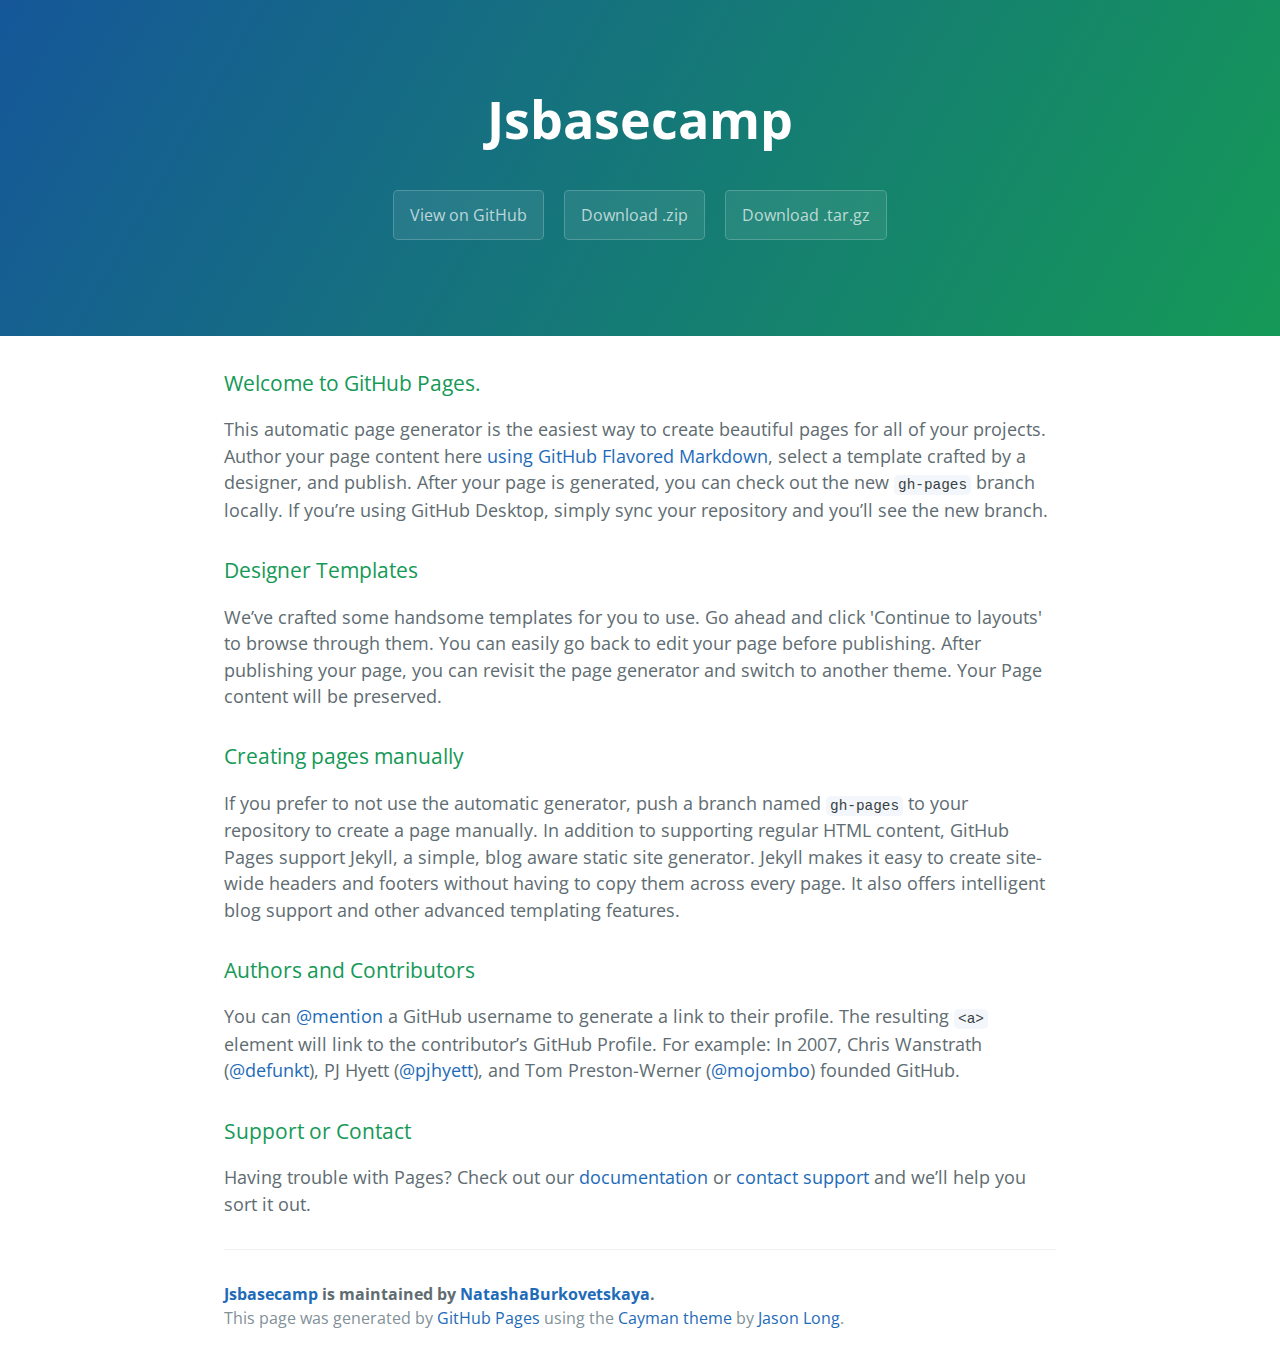
<file: index.html>
<!DOCTYPE html>
<html lang="en-us">
  <head>
    <meta charset="UTF-8">
    <title>Jsbasecamp by NatashaBurkovetskaya</title>
    <meta name="viewport" content="width=device-width, initial-scale=1">
    <link rel="stylesheet" type="text/css" href="stylesheets/normalize.css" media="screen">
    <link href='https://fonts.googleapis.com/css?family=Open+Sans:400,700' rel='stylesheet' type='text/css'>
    <link rel="stylesheet" type="text/css" href="stylesheets/stylesheet.css" media="screen">
    <link rel="stylesheet" type="text/css" href="stylesheets/github-light.css" media="screen">
  </head>
  <body>
    <section class="page-header">
      <h1 class="project-name">Jsbasecamp</h1>
      <h2 class="project-tagline"></h2>
      <a href="https://github.com/NatashaBurkovetskaya/jsBaseCamp" class="btn">View on GitHub</a>
      <a href="https://github.com/NatashaBurkovetskaya/jsBaseCamp/zipball/master" class="btn">Download .zip</a>
      <a href="https://github.com/NatashaBurkovetskaya/jsBaseCamp/tarball/master" class="btn">Download .tar.gz</a>
    </section>

    <section class="main-content">
      <h3>
<a id="welcome-to-github-pages" class="anchor" href="#welcome-to-github-pages" aria-hidden="true"><span aria-hidden="true" class="octicon octicon-link"></span></a>Welcome to GitHub Pages.</h3>

<p>This automatic page generator is the easiest way to create beautiful pages for all of your projects. Author your page content here <a href="https://guides.github.com/features/mastering-markdown/">using GitHub Flavored Markdown</a>, select a template crafted by a designer, and publish. After your page is generated, you can check out the new <code>gh-pages</code> branch locally. If you’re using GitHub Desktop, simply sync your repository and you’ll see the new branch.</p>

<h3>
<a id="designer-templates" class="anchor" href="#designer-templates" aria-hidden="true"><span aria-hidden="true" class="octicon octicon-link"></span></a>Designer Templates</h3>

<p>We’ve crafted some handsome templates for you to use. Go ahead and click 'Continue to layouts' to browse through them. You can easily go back to edit your page before publishing. After publishing your page, you can revisit the page generator and switch to another theme. Your Page content will be preserved.</p>

<h3>
<a id="creating-pages-manually" class="anchor" href="#creating-pages-manually" aria-hidden="true"><span aria-hidden="true" class="octicon octicon-link"></span></a>Creating pages manually</h3>

<p>If you prefer to not use the automatic generator, push a branch named <code>gh-pages</code> to your repository to create a page manually. In addition to supporting regular HTML content, GitHub Pages support Jekyll, a simple, blog aware static site generator. Jekyll makes it easy to create site-wide headers and footers without having to copy them across every page. It also offers intelligent blog support and other advanced templating features.</p>

<h3>
<a id="authors-and-contributors" class="anchor" href="#authors-and-contributors" aria-hidden="true"><span aria-hidden="true" class="octicon octicon-link"></span></a>Authors and Contributors</h3>

<p>You can <a href="https://help.github.com/articles/basic-writing-and-formatting-syntax/#mentioning-users-and-teams" class="user-mention">@mention</a> a GitHub username to generate a link to their profile. The resulting <code>&lt;a&gt;</code> element will link to the contributor’s GitHub Profile. For example: In 2007, Chris Wanstrath (<a href="https://github.com/defunkt" class="user-mention">@defunkt</a>), PJ Hyett (<a href="https://github.com/pjhyett" class="user-mention">@pjhyett</a>), and Tom Preston-Werner (<a href="https://github.com/mojombo" class="user-mention">@mojombo</a>) founded GitHub.</p>

<h3>
<a id="support-or-contact" class="anchor" href="#support-or-contact" aria-hidden="true"><span aria-hidden="true" class="octicon octicon-link"></span></a>Support or Contact</h3>

<p>Having trouble with Pages? Check out our <a href="https://help.github.com/pages">documentation</a> or <a href="https://github.com/contact">contact support</a> and we’ll help you sort it out.</p>

      <footer class="site-footer">
        <span class="site-footer-owner"><a href="https://github.com/NatashaBurkovetskaya/jsBaseCamp">Jsbasecamp</a> is maintained by <a href="https://github.com/NatashaBurkovetskaya">NatashaBurkovetskaya</a>.</span>

        <span class="site-footer-credits">This page was generated by <a href="https://pages.github.com">GitHub Pages</a> using the <a href="https://github.com/jasonlong/cayman-theme">Cayman theme</a> by <a href="https://twitter.com/jasonlong">Jason Long</a>.</span>
      </footer>

    </section>

  
  </body>
</html>
</file>
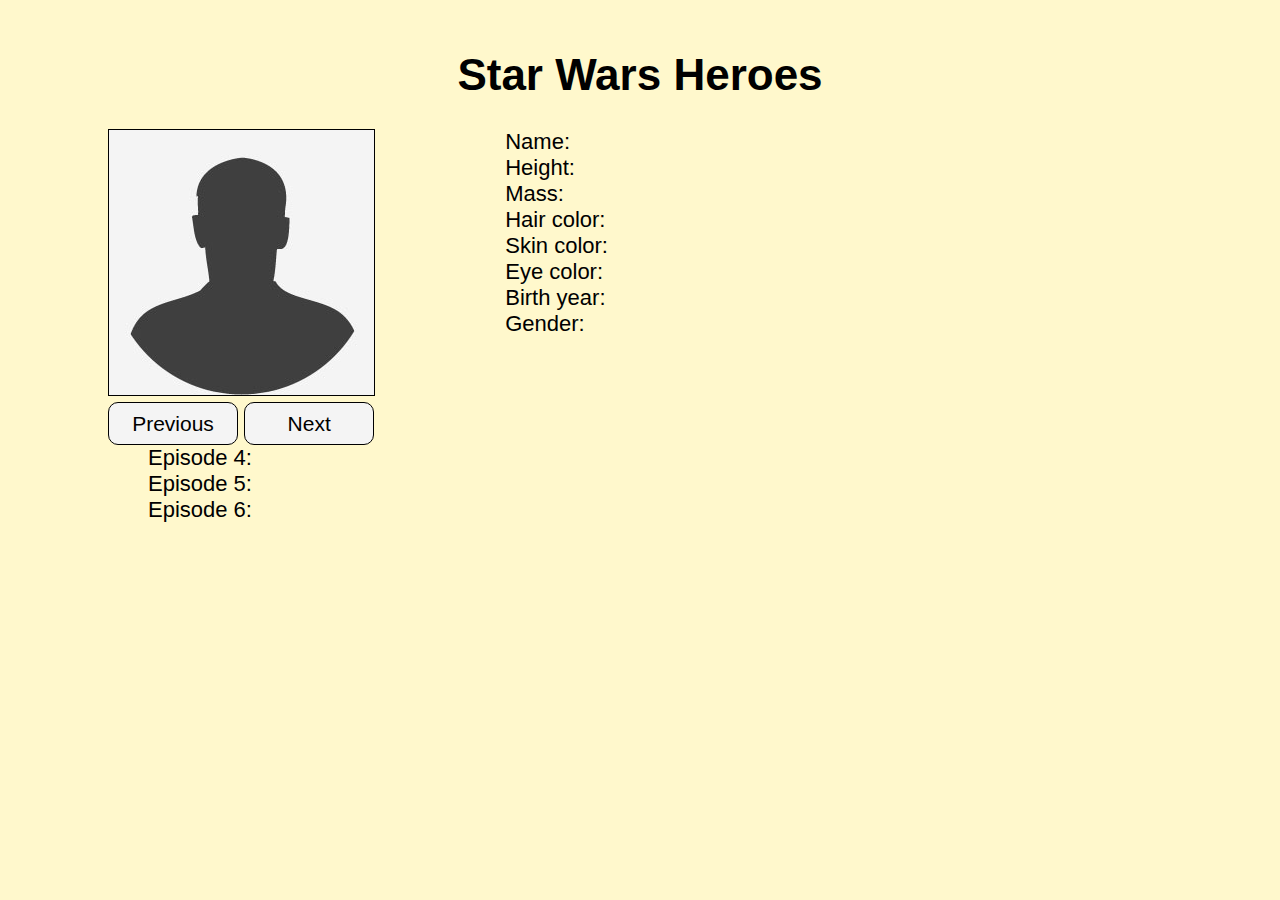
<file: homework7/index.html>
<!DOCTYPE html>
<html lang="en">
<head>
    <meta charset="UTF-8">
    <title></title>
    <link type="text/css" rel="stylesheet" href="style.css">
    <script src="main.js"></script>
</head>
<body>
<section>
    <h1>Star Wars Heroes</h1>
    <div class="firstSection">
        <img src="img/male.jpg">
        <div class="buttons">
            <button id="prevButton">Previous</button>
            <button id="nextButton">Next</button>
        </div>
    </div>
    <div class="secondSection ">
       <ul id="aboutActor">
           <li class="name">Name: <span></span></li>
           <li class="height">Height: <span></span></li>
           <li class="mass">Mass: <span></span></li>
           <li class="hair_color">Hair color: <span></span></li>
           <li class="skin_color">Skin color: <span></span></li>
           <li class="eye_color">Eye color: <span></span></li>
           <li class="birth_year">Birth year: <span></span></li>
           <li class="gender">Gender: <span></span></li>
       </ul>
    </div>

    <div class="thirdSection" >
        <ul id="films">
            <li class="episode">Episode 4: <span></span></li>
            <li class="episode">Episode 5: <span></span></li>
            <li class="episode">Episode 6: <span></span></li>
        </ul>
    </div>
</section>

</body>
</html>
</file>
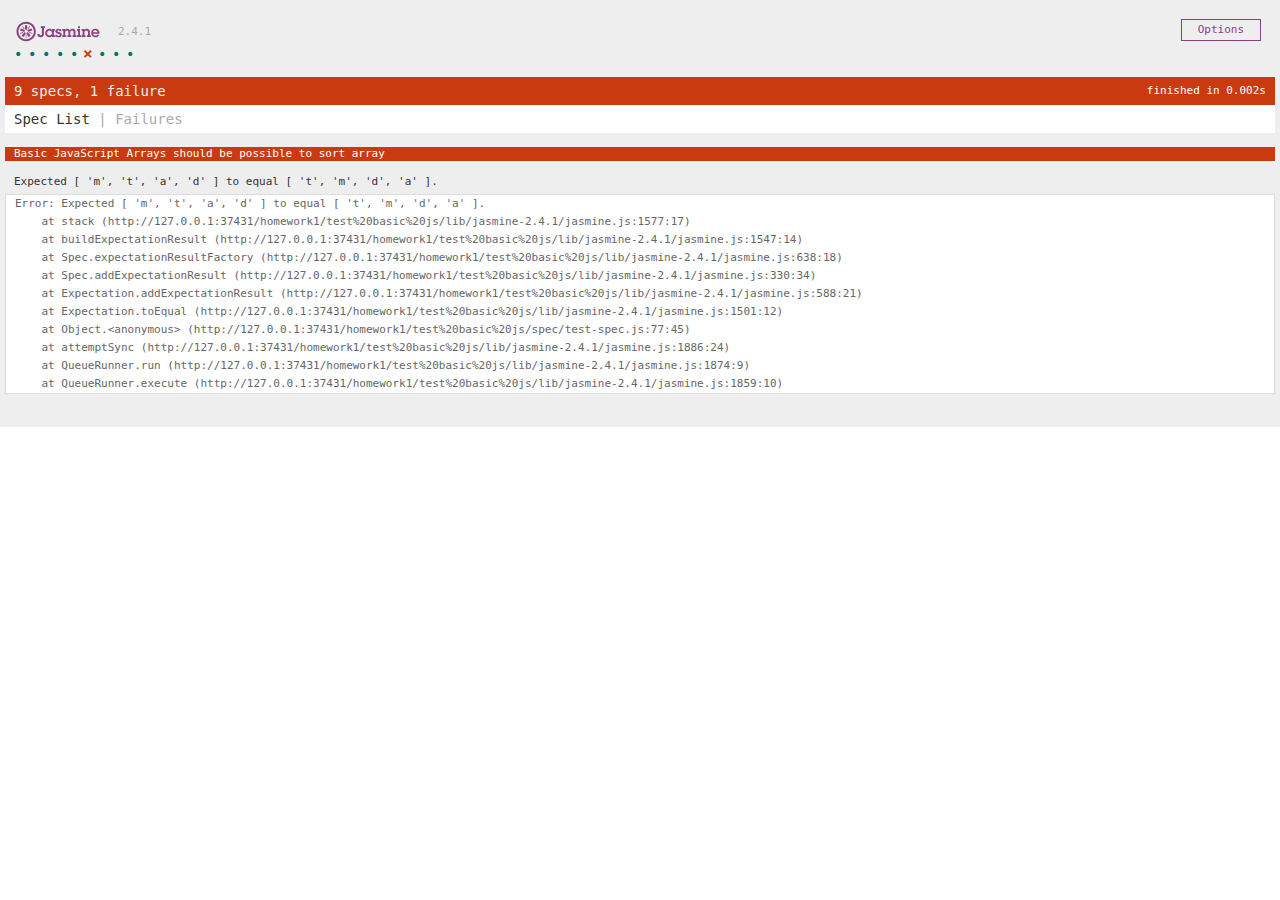
<file: homework1/test basic js/SpecRunner.html>
<!DOCTYPE html>
<html>
<head>
  <meta charset="utf-8">
  <title>Jasmine Spec Runner v2.4.1</title>

  <link rel="shortcut icon" type="image/png" href="lib/jasmine-2.4.1/jasmine_favicon.png">
  <link rel="stylesheet" href="lib/jasmine-2.4.1/jasmine.css">

  <script src="lib/jasmine-2.4.1/jasmine.js"></script>
  <script src="lib/jasmine-2.4.1/jasmine-html.js"></script>
  <script src="lib/jasmine-2.4.1/boot.js"></script>

  <!-- include source files here... -->
  <!-- <script src="src/data.js"></script> -->
  <script src="src/test.js"></script>


  <!-- include spec files here... -->
  <script src="spec/test-spec.js"></script>

</head>

<body>
</body>
</html>
</file>
<file: stylesheets/stylesheet.css>
* {
  box-sizing: border-box; }

body {
  padding: 0;
  margin: 0;
  font-family: "Open Sans", "Helvetica Neue", Helvetica, Arial, sans-serif;
  font-size: 16px;
  line-height: 1.5;
  color: #606c71; }

a {
  color: #1e6bb8;
  text-decoration: none; }
  a:hover {
    text-decoration: underline; }

.btn {
  display: inline-block;
  margin-bottom: 1rem;
  color: rgba(255, 255, 255, 0.7);
  background-color: rgba(255, 255, 255, 0.08);
  border-color: rgba(255, 255, 255, 0.2);
  border-style: solid;
  border-width: 1px;
  border-radius: 0.3rem;
  transition: color 0.2s, background-color 0.2s, border-color 0.2s; }
  .btn + .btn {
    margin-left: 1rem; }

.btn:hover {
  color: rgba(255, 255, 255, 0.8);
  text-decoration: none;
  background-color: rgba(255, 255, 255, 0.2);
  border-color: rgba(255, 255, 255, 0.3); }

@media screen and (min-width: 64em) {
  .btn {
    padding: 0.75rem 1rem; } }

@media screen and (min-width: 42em) and (max-width: 64em) {
  .btn {
    padding: 0.6rem 0.9rem;
    font-size: 0.9rem; } }

@media screen and (max-width: 42em) {
  .btn {
    display: block;
    width: 100%;
    padding: 0.75rem;
    font-size: 0.9rem; }
    .btn + .btn {
      margin-top: 1rem;
      margin-left: 0; } }

.page-header {
  color: #fff;
  text-align: center;
  background-color: #159957;
  background-image: linear-gradient(120deg, #155799, #159957); }

@media screen and (min-width: 64em) {
  .page-header {
    padding: 5rem 6rem; } }

@media screen and (min-width: 42em) and (max-width: 64em) {
  .page-header {
    padding: 3rem 4rem; } }

@media screen and (max-width: 42em) {
  .page-header {
    padding: 2rem 1rem; } }

.project-name {
  margin-top: 0;
  margin-bottom: 0.1rem; }

@media screen and (min-width: 64em) {
  .project-name {
    font-size: 3.25rem; } }

@media screen and (min-width: 42em) and (max-width: 64em) {
  .project-name {
    font-size: 2.25rem; } }

@media screen and (max-width: 42em) {
  .project-name {
    font-size: 1.75rem; } }

.project-tagline {
  margin-bottom: 2rem;
  font-weight: normal;
  opacity: 0.7; }

@media screen and (min-width: 64em) {
  .project-tagline {
    font-size: 1.25rem; } }

@media screen and (min-width: 42em) and (max-width: 64em) {
  .project-tagline {
    font-size: 1.15rem; } }

@media screen and (max-width: 42em) {
  .project-tagline {
    font-size: 1rem; } }

.main-content :first-child {
  margin-top: 0; }
.main-content img {
  max-width: 100%; }
.main-content h1, .main-content h2, .main-content h3, .main-content h4, .main-content h5, .main-content h6 {
  margin-top: 2rem;
  margin-bottom: 1rem;
  font-weight: normal;
  color: #159957; }
.main-content p {
  margin-bottom: 1em; }
.main-content code {
  padding: 2px 4px;
  font-family: Consolas, "Liberation Mono", Menlo, Courier, monospace;
  font-size: 0.9rem;
  color: #383e41;
  background-color: #f3f6fa;
  border-radius: 0.3rem; }
.main-content pre {
  padding: 0.8rem;
  margin-top: 0;
  margin-bottom: 1rem;
  font: 1rem Consolas, "Liberation Mono", Menlo, Courier, monospace;
  color: #567482;
  word-wrap: normal;
  background-color: #f3f6fa;
  border: solid 1px #dce6f0;
  border-radius: 0.3rem; }
  .main-content pre > code {
    padding: 0;
    margin: 0;
    font-size: 0.9rem;
    color: #567482;
    word-break: normal;
    white-space: pre;
    background: transparent;
    border: 0; }
.main-content .highlight {
  margin-bottom: 1rem; }
  .main-content .highlight pre {
    margin-bottom: 0;
    word-break: normal; }
.main-content .highlight pre, .main-content pre {
  padding: 0.8rem;
  overflow: auto;
  font-size: 0.9rem;
  line-height: 1.45;
  border-radius: 0.3rem; }
.main-content pre code, .main-content pre tt {
  display: inline;
  max-width: initial;
  padding: 0;
  margin: 0;
  overflow: initial;
  line-height: inherit;
  word-wrap: normal;
  background-color: transparent;
  border: 0; }
  .main-content pre code:before, .main-content pre code:after, .main-content pre tt:before, .main-content pre tt:after {
    content: normal; }
.main-content ul, .main-content ol {
  margin-top: 0; }
.main-content blockquote {
  padding: 0 1rem;
  margin-left: 0;
  color: #819198;
  border-left: 0.3rem solid #dce6f0; }
  .main-content blockquote > :first-child {
    margin-top: 0; }
  .main-content blockquote > :last-child {
    margin-bottom: 0; }
.main-content table {
  display: block;
  width: 100%;
  overflow: auto;
  word-break: normal;
  word-break: keep-all; }
  .main-content table th {
    font-weight: bold; }
  .main-content table th, .main-content table td {
    padding: 0.5rem 1rem;
    border: 1px solid #e9ebec; }
.main-content dl {
  padding: 0; }
  .main-content dl dt {
    padding: 0;
    margin-top: 1rem;
    font-size: 1rem;
    font-weight: bold; }
  .main-content dl dd {
    padding: 0;
    margin-bottom: 1rem; }
.main-content hr {
  height: 2px;
  padding: 0;
  margin: 1rem 0;
  background-color: #eff0f1;
  border: 0; }

@media screen and (min-width: 64em) {
  .main-content {
    max-width: 64rem;
    padding: 2rem 6rem;
    margin: 0 auto;
    font-size: 1.1rem; } }

@media screen and (min-width: 42em) and (max-width: 64em) {
  .main-content {
    padding: 2rem 4rem;
    font-size: 1.1rem; } }

@media screen and (max-width: 42em) {
  .main-content {
    padding: 2rem 1rem;
    font-size: 1rem; } }

.site-footer {
  padding-top: 2rem;
  margin-top: 2rem;
  border-top: solid 1px #eff0f1; }

.site-footer-owner {
  display: block;
  font-weight: bold; }

.site-footer-credits {
  color: #819198; }

@media screen and (min-width: 64em) {
  .site-footer {
    font-size: 1rem; } }

@media screen and (min-width: 42em) and (max-width: 64em) {
  .site-footer {
    font-size: 1rem; } }

@media screen and (max-width: 42em) {
  .site-footer {
    font-size: 0.9rem; } }
</file>
<file: stylesheets/github-light.css>
/*
The MIT License (MIT)

Copyright (c) 2016 GitHub, Inc.

Permission is hereby granted, free of charge, to any person obtaining a copy
of this software and associated documentation files (the "Software"), to deal
in the Software without restriction, including without limitation the rights
to use, copy, modify, merge, publish, distribute, sublicense, and/or sell
copies of the Software, and to permit persons to whom the Software is
furnished to do so, subject to the following conditions:

The above copyright notice and this permission notice shall be included in all
copies or substantial portions of the Software.

THE SOFTWARE IS PROVIDED "AS IS", WITHOUT WARRANTY OF ANY KIND, EXPRESS OR
IMPLIED, INCLUDING BUT NOT LIMITED TO THE WARRANTIES OF MERCHANTABILITY,
FITNESS FOR A PARTICULAR PURPOSE AND NONINFRINGEMENT. IN NO EVENT SHALL THE
AUTHORS OR COPYRIGHT HOLDERS BE LIABLE FOR ANY CLAIM, DAMAGES OR OTHER
LIABILITY, WHETHER IN AN ACTION OF CONTRACT, TORT OR OTHERWISE, ARISING FROM,
OUT OF OR IN CONNECTION WITH THE SOFTWARE OR THE USE OR OTHER DEALINGS IN THE
SOFTWARE.

*/

.pl-c /* comment */ {
  color: #969896;
}

.pl-c1 /* constant, variable.other.constant, support, meta.property-name, support.constant, support.variable, meta.module-reference, markup.raw, meta.diff.header */,
.pl-s .pl-v /* string variable */ {
  color: #0086b3;
}

.pl-e /* entity */,
.pl-en /* entity.name */ {
  color: #795da3;
}

.pl-smi /* variable.parameter.function, storage.modifier.package, storage.modifier.import, storage.type.java, variable.other */,
.pl-s .pl-s1 /* string source */ {
  color: #333;
}

.pl-ent /* entity.name.tag */ {
  color: #63a35c;
}

.pl-k /* keyword, storage, storage.type */ {
  color: #a71d5d;
}

.pl-s /* string */,
.pl-pds /* punctuation.definition.string, string.regexp.character-class */,
.pl-s .pl-pse .pl-s1 /* string punctuation.section.embedded source */,
.pl-sr /* string.regexp */,
.pl-sr .pl-cce /* string.regexp constant.character.escape */,
.pl-sr .pl-sre /* string.regexp source.ruby.embedded */,
.pl-sr .pl-sra /* string.regexp string.regexp.arbitrary-repitition */ {
  color: #183691;
}

.pl-v /* variable */ {
  color: #ed6a43;
}

.pl-id /* invalid.deprecated */ {
  color: #b52a1d;
}

.pl-ii /* invalid.illegal */ {
  color: #f8f8f8;
  background-color: #b52a1d;
}

.pl-sr .pl-cce /* string.regexp constant.character.escape */ {
  font-weight: bold;
  color: #63a35c;
}

.pl-ml /* markup.list */ {
  color: #693a17;
}

.pl-mh /* markup.heading */,
.pl-mh .pl-en /* markup.heading entity.name */,
.pl-ms /* meta.separator */ {
  font-weight: bold;
  color: #1d3e81;
}

.pl-mq /* markup.quote */ {
  color: #008080;
}

.pl-mi /* markup.italic */ {
  font-style: italic;
  color: #333;
}

.pl-mb /* markup.bold */ {
  font-weight: bold;
  color: #333;
}

.pl-md /* markup.deleted, meta.diff.header.from-file */ {
  color: #bd2c00;
  background-color: #ffecec;
}

.pl-mi1 /* markup.inserted, meta.diff.header.to-file */ {
  color: #55a532;
  background-color: #eaffea;
}

.pl-mdr /* meta.diff.range */ {
  font-weight: bold;
  color: #795da3;
}

.pl-mo /* meta.output */ {
  color: #1d3e81;
}
</file>
<file: homework7/style.css>
body{
    font-size: 22px;
    color: #000;
    background-color: #fff8cc;
    font-family: sans-serif
}
section {
    margin: 50px 100px;
}
.firstSection, .secondSection, .thirdSection{
    display: inline-block;
    width: 33%;
    vertical-align: top;
}
h1{
    text-align: center;
}
.firstSection img{
    border: solid #000 1px;
}
button {
    width: 130px;
    height: 43px;
    font-size: 21px;
    border: solid #000 1px;
    border-radius: 10px;
    background-color: rgb(244, 244, 244);
}
#aboutActor, #films {
    list-style: none;
    margin: 0;
}
</file>
<file: homework1/test basic js/lib/jasmine-2.4.1/jasmine.css>
body { overflow-y: scroll; }

.jasmine_html-reporter { background-color: #eee; padding: 5px; margin: -8px; font-size: 11px; font-family: Monaco, "Lucida Console", monospace; line-height: 14px; color: #333; }
.jasmine_html-reporter a { text-decoration: none; }
.jasmine_html-reporter a:hover { text-decoration: underline; }
.jasmine_html-reporter p, .jasmine_html-reporter h1, .jasmine_html-reporter h2, .jasmine_html-reporter h3, .jasmine_html-reporter h4, .jasmine_html-reporter h5, .jasmine_html-reporter h6 { margin: 0; line-height: 14px; }
.jasmine_html-reporter .jasmine-banner, .jasmine_html-reporter .jasmine-symbol-summary, .jasmine_html-reporter .jasmine-summary, .jasmine_html-reporter .jasmine-result-message, .jasmine_html-reporter .jasmine-spec .jasmine-description, .jasmine_html-reporter .jasmine-spec-detail .jasmine-description, .jasmine_html-reporter .jasmine-alert .jasmine-bar, .jasmine_html-reporter .jasmine-stack-trace { padding-left: 9px; padding-right: 9px; }
.jasmine_html-reporter .jasmine-banner { position: relative; }
.jasmine_html-reporter .jasmine-banner .jasmine-title { background: url('[data-uri]') no-repeat; background: url('[data-uri]') no-repeat, none; -moz-background-size: 100%; -o-background-size: 100%; -webkit-background-size: 100%; background-size: 100%; display: block; float: left; width: 90px; height: 25px; }
.jasmine_html-reporter .jasmine-banner .jasmine-version { margin-left: 14px; position: relative; top: 6px; }
.jasmine_html-reporter #jasmine_content { position: fixed; right: 100%; }
.jasmine_html-reporter .jasmine-version { color: #aaa; }
.jasmine_html-reporter .jasmine-banner { margin-top: 14px; }
.jasmine_html-reporter .jasmine-duration { color: #fff; float: right; line-height: 28px; padding-right: 9px; }
.jasmine_html-reporter .jasmine-symbol-summary { overflow: hidden; *zoom: 1; margin: 14px 0; }
.jasmine_html-reporter .jasmine-symbol-summary li { display: inline-block; height: 10px; width: 14px; font-size: 16px; }
.jasmine_html-reporter .jasmine-symbol-summary li.jasmine-passed { font-size: 14px; }
.jasmine_html-reporter .jasmine-symbol-summary li.jasmine-passed:before { color: #007069; content: "\02022"; }
.jasmine_html-reporter .jasmine-symbol-summary li.jasmine-failed { line-height: 9px; }
.jasmine_html-reporter .jasmine-symbol-summary li.jasmine-failed:before { color: #ca3a11; content: "\d7"; font-weight: bold; margin-left: -1px; }
.jasmine_html-reporter .jasmine-symbol-summary li.jasmine-disabled { font-size: 14px; }
.jasmine_html-reporter .jasmine-symbol-summary li.jasmine-disabled:before { color: #bababa; content: "\02022"; }
.jasmine_html-reporter .jasmine-symbol-summary li.jasmine-pending { line-height: 17px; }
.jasmine_html-reporter .jasmine-symbol-summary li.jasmine-pending:before { color: #ba9d37; content: "*"; }
.jasmine_html-reporter .jasmine-symbol-summary li.jasmine-empty { font-size: 14px; }
.jasmine_html-reporter .jasmine-symbol-summary li.jasmine-empty:before { color: #ba9d37; content: "\02022"; }
.jasmine_html-reporter .jasmine-run-options { float: right; margin-right: 5px; border: 1px solid #8a4182; color: #8a4182; position: relative; line-height: 20px; }
.jasmine_html-reporter .jasmine-run-options .jasmine-trigger { cursor: pointer; padding: 8px 16px; }
.jasmine_html-reporter .jasmine-run-options .jasmine-payload { position: absolute; display: none; right: -1px; border: 1px solid #8a4182; background-color: #eee; white-space: nowrap; padding: 4px 8px; }
.jasmine_html-reporter .jasmine-run-options .jasmine-payload.jasmine-open { display: block; }
.jasmine_html-reporter .jasmine-bar { line-height: 28px; font-size: 14px; display: block; color: #eee; }
.jasmine_html-reporter .jasmine-bar.jasmine-failed { background-color: #ca3a11; }
.jasmine_html-reporter .jasmine-bar.jasmine-passed { background-color: #007069; }
.jasmine_html-reporter .jasmine-bar.jasmine-skipped { background-color: #bababa; }
.jasmine_html-reporter .jasmine-bar.jasmine-errored { background-color: #ca3a11; }
.jasmine_html-reporter .jasmine-bar.jasmine-menu { background-color: #fff; color: #aaa; }
.jasmine_html-reporter .jasmine-bar.jasmine-menu a { color: #333; }
.jasmine_html-reporter .jasmine-bar a { color: white; }
.jasmine_html-reporter.jasmine-spec-list .jasmine-bar.jasmine-menu.jasmine-failure-list, .jasmine_html-reporter.jasmine-spec-list .jasmine-results .jasmine-failures { display: none; }
.jasmine_html-reporter.jasmine-failure-list .jasmine-bar.jasmine-menu.jasmine-spec-list, .jasmine_html-reporter.jasmine-failure-list .jasmine-summary { display: none; }
.jasmine_html-reporter .jasmine-results { margin-top: 14px; }
.jasmine_html-reporter .jasmine-summary { margin-top: 14px; }
.jasmine_html-reporter .jasmine-summary ul { list-style-type: none; margin-left: 14px; padding-top: 0; padding-left: 0; }
.jasmine_html-reporter .jasmine-summary ul.jasmine-suite { margin-top: 7px; margin-bottom: 7px; }
.jasmine_html-reporter .jasmine-summary li.jasmine-passed a { color: #007069; }
.jasmine_html-reporter .jasmine-summary li.jasmine-failed a { color: #ca3a11; }
.jasmine_html-reporter .jasmine-summary li.jasmine-empty a { color: #ba9d37; }
.jasmine_html-reporter .jasmine-summary li.jasmine-pending a { color: #ba9d37; }
.jasmine_html-reporter .jasmine-summary li.jasmine-disabled a { color: #bababa; }
.jasmine_html-reporter .jasmine-description + .jasmine-suite { margin-top: 0; }
.jasmine_html-reporter .jasmine-suite { margin-top: 14px; }
.jasmine_html-reporter .jasmine-suite a { color: #333; }
.jasmine_html-reporter .jasmine-failures .jasmine-spec-detail { margin-bottom: 28px; }
.jasmine_html-reporter .jasmine-failures .jasmine-spec-detail .jasmine-description { background-color: #ca3a11; }
.jasmine_html-reporter .jasmine-failures .jasmine-spec-detail .jasmine-description a { color: white; }
.jasmine_html-reporter .jasmine-result-message { padding-top: 14px; color: #333; white-space: pre; }
.jasmine_html-reporter .jasmine-result-message span.jasmine-result { display: block; }
.jasmine_html-reporter .jasmine-stack-trace { margin: 5px 0 0 0; max-height: 224px; overflow: auto; line-height: 18px; color: #666; border: 1px solid #ddd; background: white; white-space: pre; }
</file>
